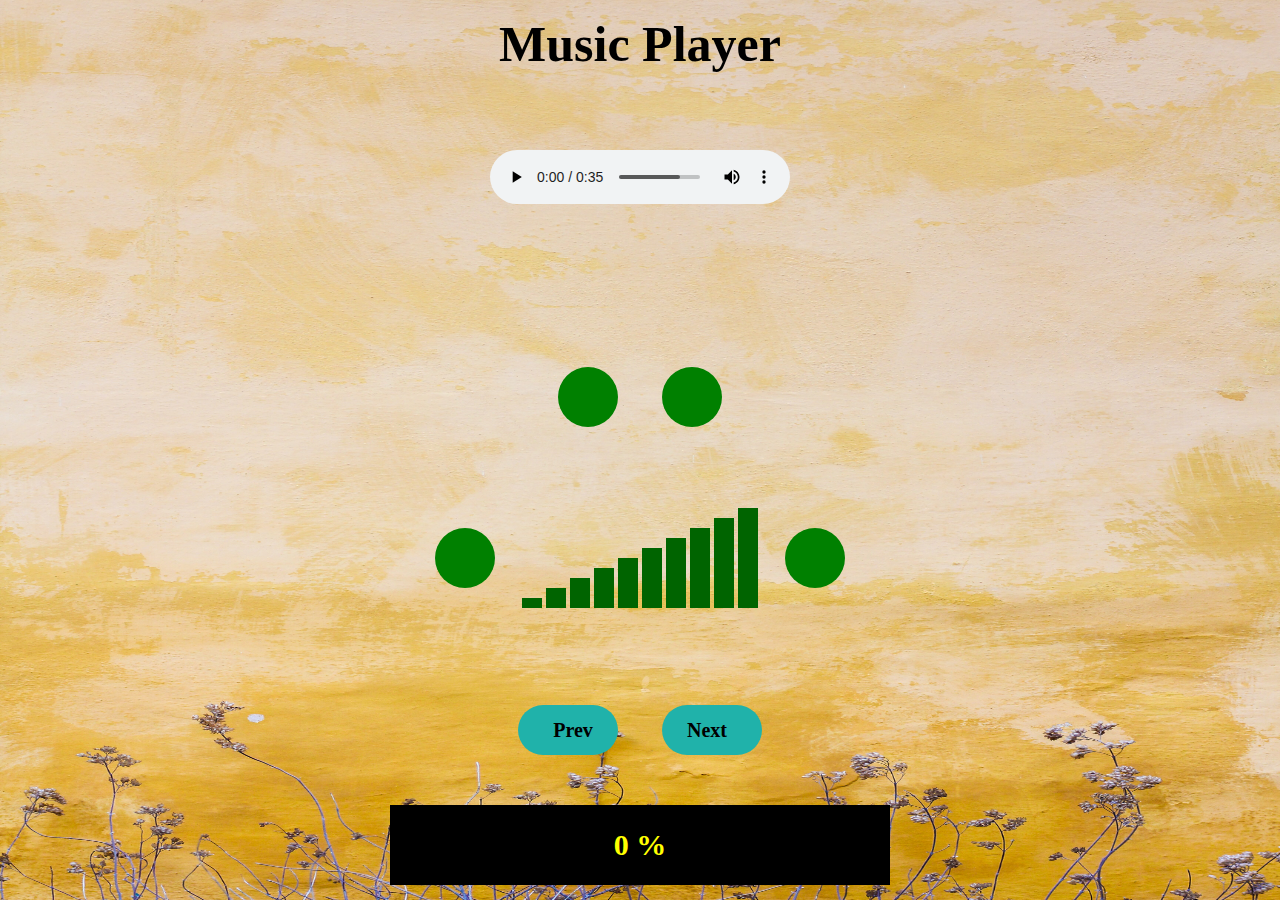
<file: index.html>
<!DOCTYPE html>
<html>
    <head>
        <title>Music Player</title>

        <meta name="viewport" content="width=device-width, initial-scale=1.0">

        <link rel="stylesheet" href="https://pro.fontawesome.com/releases/v5.10.0/css/all.css" integrity="sha384-AYmEC3Yw5cVb3ZcuHtOA93w35dYTsvhLPVnYs9eStHfGJvOvKxVfELGroGkvsg+p" crossorigin="anonymous"/>

        <link href="styles.css" rel="stylesheet"/>
    </head>

    <body>
        <div id="container">
            <h1>Music Player</h1>
            <br/>
            <audio id="aud" src="audio/30sec" controls></audio>

            <br/><br/>

            <div>
                <p id="song-title"></p>
                <br/>
                <p id="artist"></p>
            </div>

            <div id="first-row">
                <div id="switch-btn" class="aud-btn" onclick="playAlt()">
                    <i class="fas fa-play"></i>
                </div>      
                
                <div id="mute-btn" class="aud-btn" onclick="muteVol()" ><i class="fas fa-volume-mute"></i></div>

            </div>

            <br/>
            <div class="vol-nav">
                <div class="aud-btn" onclick="updateVol(-0.1)"><i class="fas fa-volume-down"></i></div>

                <div id="vol-bar2">
                    <div id="bar1" style="height: 10%;" class="white-bar"></div>
                    <div id="bar2" style="height: 20%;" class="white-bar"></div>
                    <div id="bar3" style="height: 30%;"class="white-bar"></div>
                    <div id="bar4" style="height: 40%;"class="white-bar"></div>
                    <div id="bar5" style="height: 50%;"class="white-bar"></div>
                    <div id="bar6" style="height: 60%;"class="white-bar"></div>
                    <div id="bar7" style="height: 70%;"class="white-bar"></div>
                    <div id="bar8" style="height: 80%;"class="white-bar"></div>
                    <div id="bar9" style="height: 90%;"class="white-bar"></div>
                    <div id="bar10" style="height: 100%;"class="white-bar"></div>
                </div>

                <div class="aud-btn" onclick="updateVol(0.1)"><i class="fas fa-volume-up"></i></div>
            </div>
            <br/>

            <div>
                <div id="alt-button" onclick="audSwap(1)"><i class="fas fa-chevron-left"></i> Prev  </div>

                <div id="alt-button" onclick="audSwap(2)">  Next <i class="fas fa-chevron-right"></i></div>
            </div>

            <div id="seekBar">
                <div id="timeBar"></div>
                <!-- <i id="icon1" class="fas fa-music fa-2x"></i>
                <i id="icon2" class="fas fa-headphones fa-2x"></i>
                <i id="icon3" class="fas fa-guitar fa-2x"></i>
                <i id="icon4" class="fas fa-drum fa-2x"></i> -->

                <h1 id="over">0 %</h1>
            </div>

        </div>

        <script src="script.js"></script>
    </body>
</html>
</file>
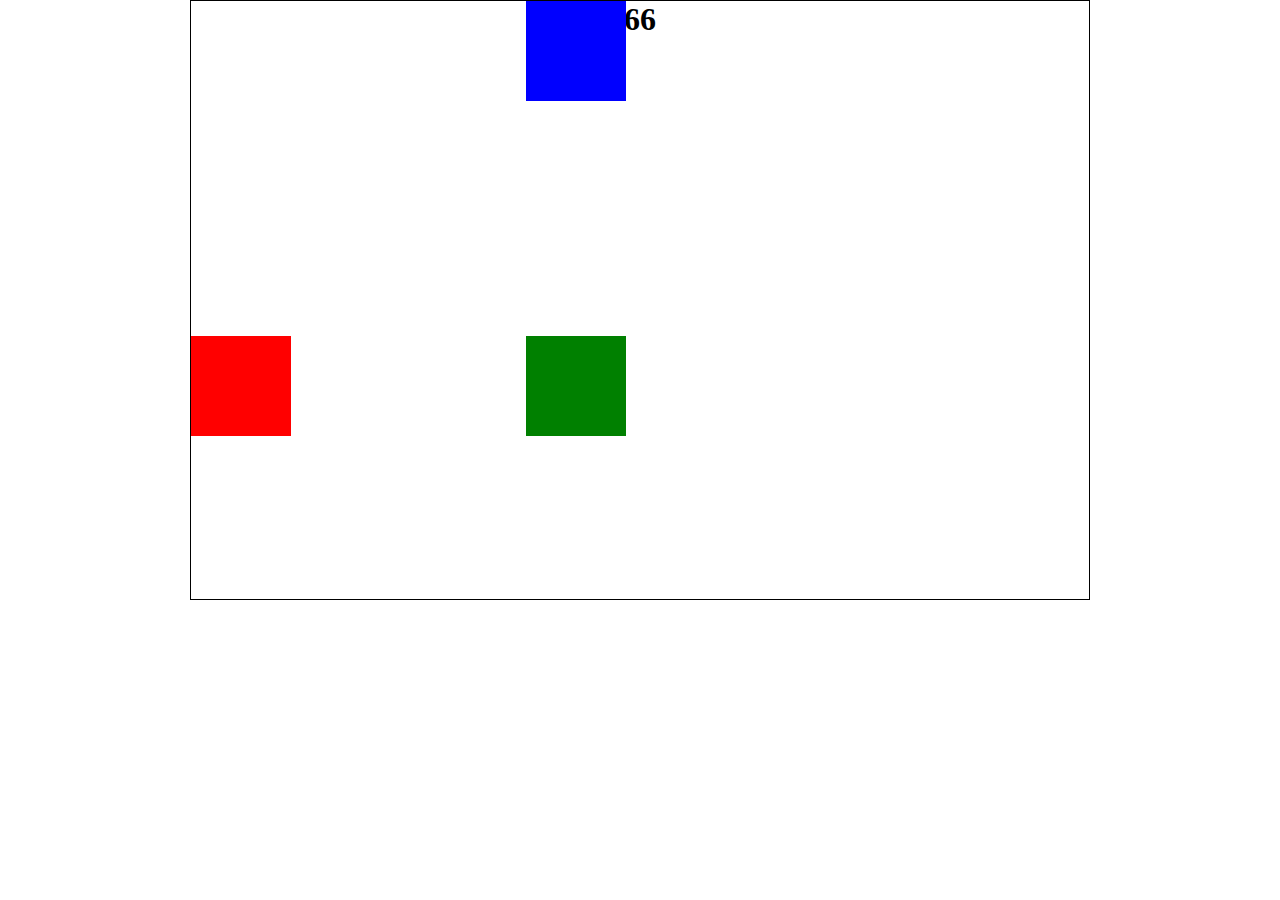
<file: demo.html>
<!DOCTYPE html>
<html>
    <head>
        <title>JS timer</title>
        <style>
            *{margin: 0; padding: 0; box-sizing: border-box;}

            #container {
                width: 900px;
                height: 600px;
                margin: 0 auto;
                border: 1px solid black;
                position: relative;
                text-align: center;
                overflow: hidden;
            }

            #box1 {
                width: 100px;
                height: 100px;
                position: absolute;
                left: 0;
                top: 0;
                background-color: blue;
            }

            #box2 {
                width: 100px;
                height: 100px;
                position: absolute;
                left: 0;
                top: 0;
                background-color: red;
            }

            #box3 {
                width: 100px;
                height: 100px;
                position: absolute;
                left: 0;
                top: 0;
                background-color: green;
            }




        </style>
        <script>
            // setInterval(moveBox, 1000);
            // function moveBox() {
            //     console.log("hi!");
            // }

            // setInterval(function(){
            //     console.log("running without function name");
            // },1000);

            // var timer = setInterval(function() {}, 1000);

            setTimeout(countDown, 5000);
            function countDown () {
                console.log ("Run Forrest, Run!");
                clearInterval(boxInterval);

            }

            setTimeout(countDown2, 10000);
            function countDown2() {
                setInterval(increaseScore,10);
            }

            var boxInterval = setInterval (increaseScore, 10);
            var i = 0;
            var box1X = 0;
            var box2Y = 0;
            var box3X = 0;
            var box3Y = 0;


            function increaseScore () {
                document.querySelector('h1').innerHTML = i;
                i +=1 ;
                box1X += 5;
                box2Y += 5;
                box3X += 5;
                box3Y += 5;

                if (box1X >= 900 ) {
                    box1X = -100;
                }

                if (box2Y >= 600) {
                    box2Y = 0;
                }

                if (box3X >= 900 || box3Y >= 600) {
                    box3X = 0;
                    box3Y = 0;
                }


                document.getElementById("box1").style.left = box1X + 'px';
                document.getElementById("box2").style.top = box2Y + 'px';
                document.getElementById("box3").style.left = box3X + 'px';
                document.getElementById("box3").style.top = box3Y + 'px';
            }

            
        </script>
    </head>
    <body>
        <div id="container">
            <div id="box1"></div>
            <div id="box2"></div>
            <div id="box3"></div>

            
            <h1>0</h1>
        </div>

    </body>
</html>
</file>
<file: styles.css>
* {margin: 0; padding: 0; box-sizing: border-box;}

html, body {
    width: 100%;
    height: 100%;
    background-image: url(images/bg.jpg);
    background-size: 100% 100%;
    background-repeat: no-repeat;
    transition: all 0.7s ease-in-out;
    
}

#container {
    width: 100%;
    height: 100%;
    margin: 0 auto;
    /* background-color: black; */
    text-align: center;
    display: flex;
    flex-direction: column;
    justify-content: space-around;
    align-items: center;
    
}

#container h1 {
    color: black;
    font-size: 50px;
}

#switch-btn, #mute-btn {
    display: inline-block;
}

.aud-btn {
    width: 60px;
    height: 60px;
    border-radius: 50%;
    background-color: green;
    text-align: center;
    line-height: 60px;
    color: white;
    font-size: 30px;
    /* display: inline-block; */
    transition: all 0.7s;
    margin: 0 20px;
}

.fa-chevron-right {
    margin-left: 10px;
}

.fa-chevron-left {
    margin-right: 10px;
}

.aud-btn:hover, #alt-button:hover {
    box-shadow: 2px 2px 10px rgba(0,0,0,0.5);
    cursor: grab;
    transform: scale(1.2);
}

#alt-button {
    width: 100px;
    height: 50px;
    text-align: center;
    line-height: 50px;
    font-size: 20px;
    background-color: lightseagreen;
    color: black;
    font-weight: 900;
    display: inline-block;
    margin: 20px;
    border-radius: 30px;
    /* padding-left: 10px; */
}

.vol-nav {
    display: flex;
    flex-direction: row;
    justify-content: space-between;
    align-items: center;
}

#vol-bar {
    width: 500px;
    height: 50px;
    /* display: flex;
    flex-direction: row;
    justify-content: center;
    align-items: center; */
    /* background-color: lightgreen; */
    text-align: left;
}

#vol-left {
    width: 400px;
    height: 50px;
    background-color: darkgreen;
    /* display: inline-block; */
}

#vol-bar2 {
    width: 250px;
    height: 100px;
    /* background-color: lightgreen; */
}

.white-bar { 
    width: 20px;
    background-color: darkgreen;
    display: inline-block;
    margin: 0px;
}

#bg-image {
    width: 600px;
}

#song-title {
    color: black;
    font-size: 50px;
    /* line-height: 40px; */

}

#artist {
    color: black;
    font-size: 40px;
    line-height: 30px;
    margin: 20px;
}

#seekBar {
    width: 500px;
    height: 80px;
    /* border: 1px solid black; */
    position: relative;
    background-color: black;
}

#timeBar {
    width: 0px;
    height: 3px;
    background-color: yellow;
    position: absolute;
    bottom: 5px;
    text-align: center;
    transition: all 1.4s ease-out;
}

#seekBar h1 {
    color: yellow;
    font-size: 30px;
    line-height: 80px;
    /* box-shadow: 3px 3px rgba(0,0,0,0.5); */
}

/* .fa-2x {
    color: white;
    box-shadow: 3px 3px rgba(0,0,0,0.5);
    position: absolute;
    opacity: 0;
    z-index: 99;
}

.fa-music {
    top: 25px;
    left: 100px;
}

.fa-headphones {
    top: 25px;
    left: 200px;
}

.fa-guitar {
    top: 25px;
    left: 300px;
}

.fa-drum {
    top: 25px;
    left: 400px;
} */
</file>
